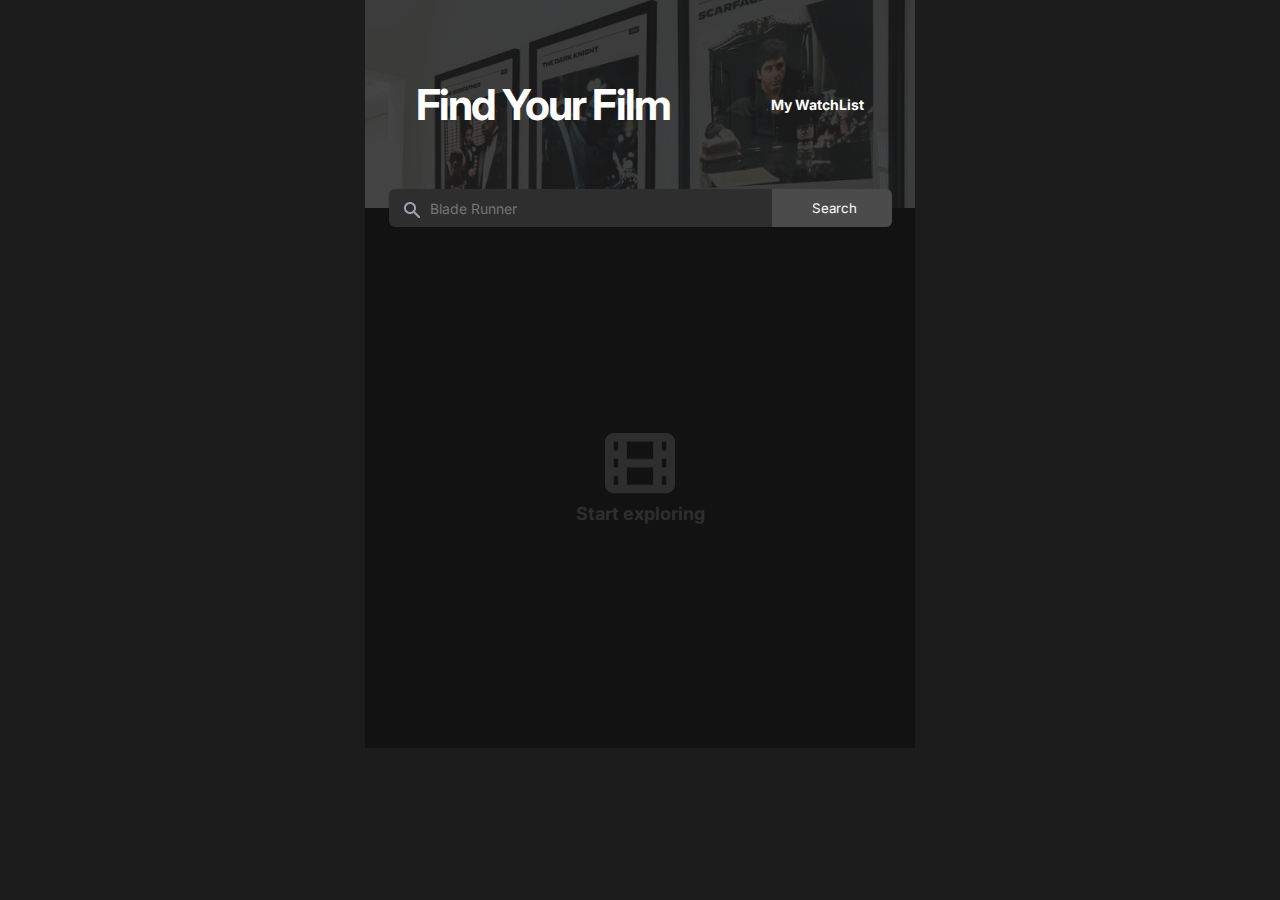
<file: index.html>
<!DOCTYPE html>
<html lang="en">
    <head>
        <meta charset="UTF-8" />
        <meta http-equiv="X-UA-Compatible" content="IE=edge" />
        <meta name="viewport" content="width=device-width, initial-scale=1.0" />
        <link rel="preconnect" href="https://fonts.googleapis.com" />
        <link rel="preconnect" href="https://fonts.gstatic.com" crossorigin />
        <link
            href="https://fonts.googleapis.com/css2?family=Inter&display=swap"
            rel="stylesheet"
        />
        <link rel="stylesheet" href="index.css" />
        <title>Index Page</title>
    </head>
    <body>
        <header>
            <h1 class="header-title">Find Your Film</h1>
            <a class="header-watchlist" href="watchlist.html">My WatchList</a>
            <form id="search-form">
                <label class="search-label" for="search-text"
                    ><img src="images/search-icon.png" alt="Search Icon"
                /></label>
                <input
                    type="text"
                    id="search-text"
                    placeholder="Blade Runner"
                    required
                />
                <button id="search-btn">Search</button>
            </form>
        </header>
        <main>
            <div class="movies" id="movies">
                <div class="initial">
                    <img src="images/empty.png" alt="No Movies!" />
                    <div class="initial-text">Start exploring</div>
                </div>
            </div>
            <div id="loader" class="loader hidden"></div>
        </main>
        <script src="./src/index.js" type="module"></script>
    </body>
</html>
</file>
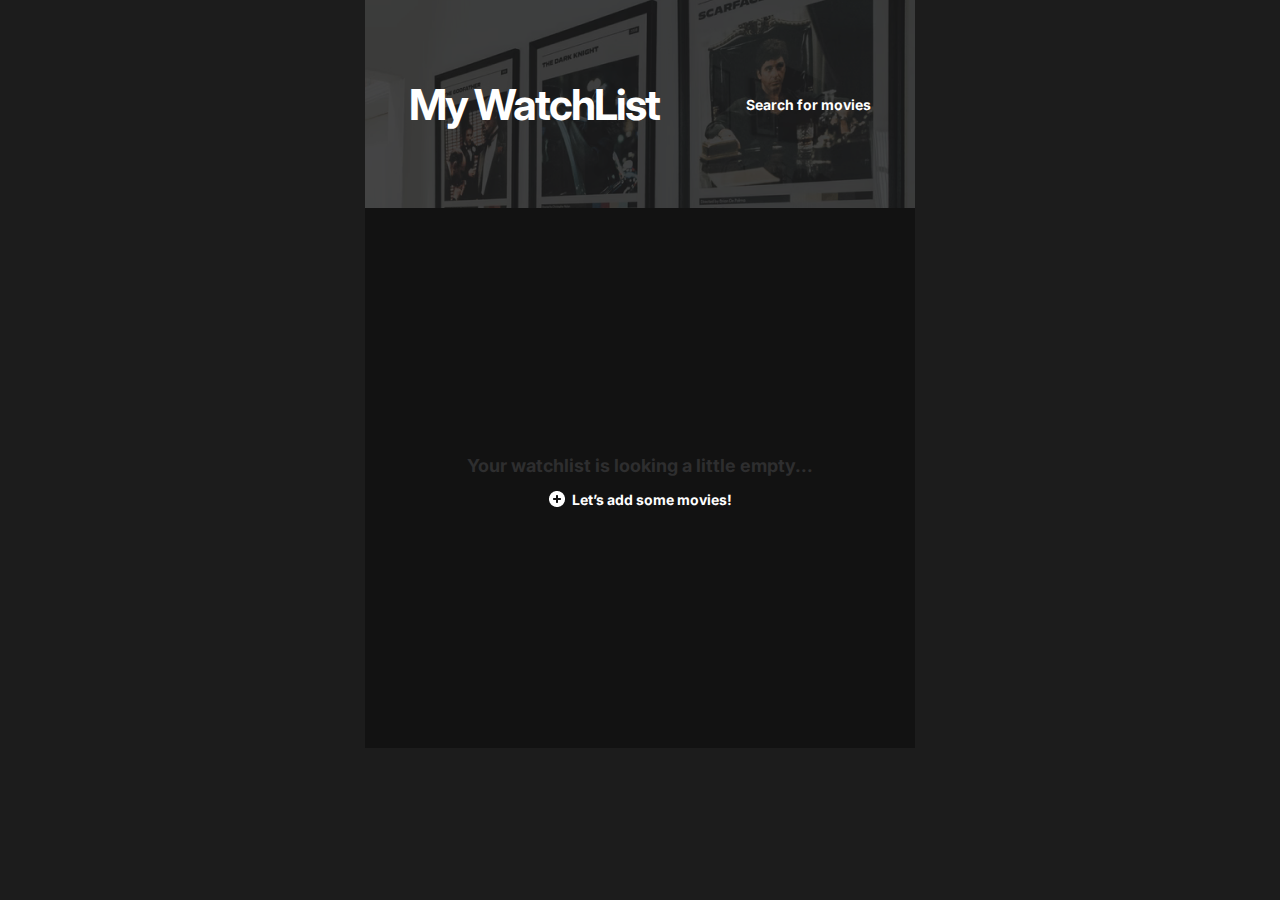
<file: watchlist.html>
<!DOCTYPE html>
<html lang="en">
    <head>
        <meta charset="UTF-8" />
        <meta http-equiv="X-UA-Compatible" content="IE=edge" />
        <meta name="viewport" content="width=device-width, initial-scale=1.0" />
        <link rel="preconnect" href="https://fonts.googleapis.com" />
        <link rel="preconnect" href="https://fonts.gstatic.com" crossorigin />
        <link
            href="https://fonts.googleapis.com/css2?family=Inter&display=swap"
            rel="stylesheet"
        />
        <link rel="stylesheet" href="index.css" />
        <title>WatchList</title>
    </head>
    <body>
        <header>
            <h1 class="header-title">My WatchList</h1>
            <a class="header-watchlist" href="index.html">Search for movies</a>
        </header>
        <main>
            <div class="movies" id="movies"></div>
            <div id="loader" class="loader hidden"></div>
        </main>
        <script src="./src/watchlist.js" type="module"></script>
    </body>
</html>
</file>
<file: index.css>
* {
    margin: 0;
    padding: 0;
}

body {
    background: #1c1c1c;
    display: flex;
    flex-direction: column;
    align-items: center;
    color: #ffffff;
    font-family: "Inter";
}

header {
    background-image: url("images/header-bg.png");
    width: 550px;
    height: 208px;
    display: flex;
    justify-content: space-around;
    align-items: center;
}

.header-title {
    font-size: 42.7947px;
    letter-spacing: -0.045em;
}

.header-watchlist {
    position: relative;
    color: white;
    text-decoration: none;
    font-weight: 700;
    font-size: 14px;
}

#search-form {
    position: absolute;
    top: 189px;
    background: #2e2e2f;
    box-shadow: 0px 1px 2px rgba(0, 0, 0, 0.05);
    border-radius: 6px;
    display: flex;
    align-items: center;
}

.search-label {
    justify-self: center;
    align-self: center;
    margin: 7px 10px 0px 15px;
}

input#search-text {
    width: 342px;
    height: 38px;
    background: #2e2e2f;
    border: none;
    border-radius: 6px;
    font-size: 14px;
    font-family: "Inter";
    color: #a5a5a5;
    outline: none;
}

button#search-btn {
    padding: 9px 11px 9px 17px;
    background: #4b4b4b;
    border-radius: 0px 6px 6px 0px;
    width: 120px;
    height: 38px;
    border: none;
    font-family: "Inter";
    color: #ffffff;
    cursor: pointer;
}

.movies {
    width: 550px;
    background: #121212;
    height: 540px;
    display: flex;
    flex-direction: column;
    justify-content: center;
    padding: 61px 41px;
    box-sizing: border-box;
}

.initial {
    align-self: center;
    display: flex;
    flex-direction: column;
    align-items: center;
    justify-content: center;
}

.initial > img {
    width: 70px;
    height: 61px;
}

.initial-text {
    margin-top: 9px;
    font-weight: 700;
    font-size: 18px;
    color: #2e2e2f;
}

.not-found {
    font-weight: 700;
    font-size: 18px;
    width: 321px;
    text-align: center;
    color: #787878;
}

.full-height {
    height: 100%;
    overflow-y: auto;
}

.movie {
    display: flex;
    gap: 21px;
}

.movie-poster {
    width: 99px;
    height: 148px;
    border-radius: 2.3px;
}

.movie-details {
    display: flex;
    flex-direction: column;
    gap: 9px;
}

.detail-header {
    display: flex;
    align-items: center;
    gap: 4px;
}

.movie-title {
    font-weight: 500;
    font-size: 18px;
}

.detail-header > img {
    width: 15px;
    height: 15px;
}

.movie-rating {
    font-weight: 400;
    font-size: 12px;
}

.details-main {
    display: flex;
    gap: 18px;
    font-weight: 400;
    font-size: 12px;
    align-items: center;
}

.watchlist-btn {
    background: none;
    color: white;
    border: none;
    display: flex;
    align-items: center;
    gap: 5px;
    cursor: pointer;
}

.movie-description {
    font-weight: 400;
    font-size: 14px;
    color: #a5a5a5;
}

.white-txt {
    color: white;
}

.add-movies {
    margin-top: 15px;
    display: flex;
    gap: 7px;
}

.add-movies > div {
    font-weight: 700;
    font-size: 14px;
}

.movie-end {
    width: 461px;
    height: 0px;
    margin-top: 20px;
    margin-bottom: 25px;
    border: 1.5px solid #2C2C2C;
}

.movie-end-watchlist {
    width: 461px;
    height: 0px;
    margin-top: 33px;
    margin-bottom: 21px;
    border: 1.5px solid #E5E7EB;
}

.loader {
    position: absolute;
    top: 0;
    left: 0;
    right: 0;
    bottom: 0;
    margin: auto;
    border: 6px solid #f3f3f3;
    border-radius: 50%;
    border-top: 6px solid black;
    width: 30px;
    height: 30px;
    -webkit-animation: spin 2s linear infinite; /* Safari */
    animation: spin 2s linear infinite;
}
  
@-webkit-keyframes spin {
    0% { -webkit-transform: rotate(0deg); }
    100% { -webkit-transform: rotate(360deg); }
}
  
@keyframes spin {
    0% { transform: rotate(0deg); }
    100% { transform: rotate(360deg); }
}

.hidden {
    display: none;
}
</file>
